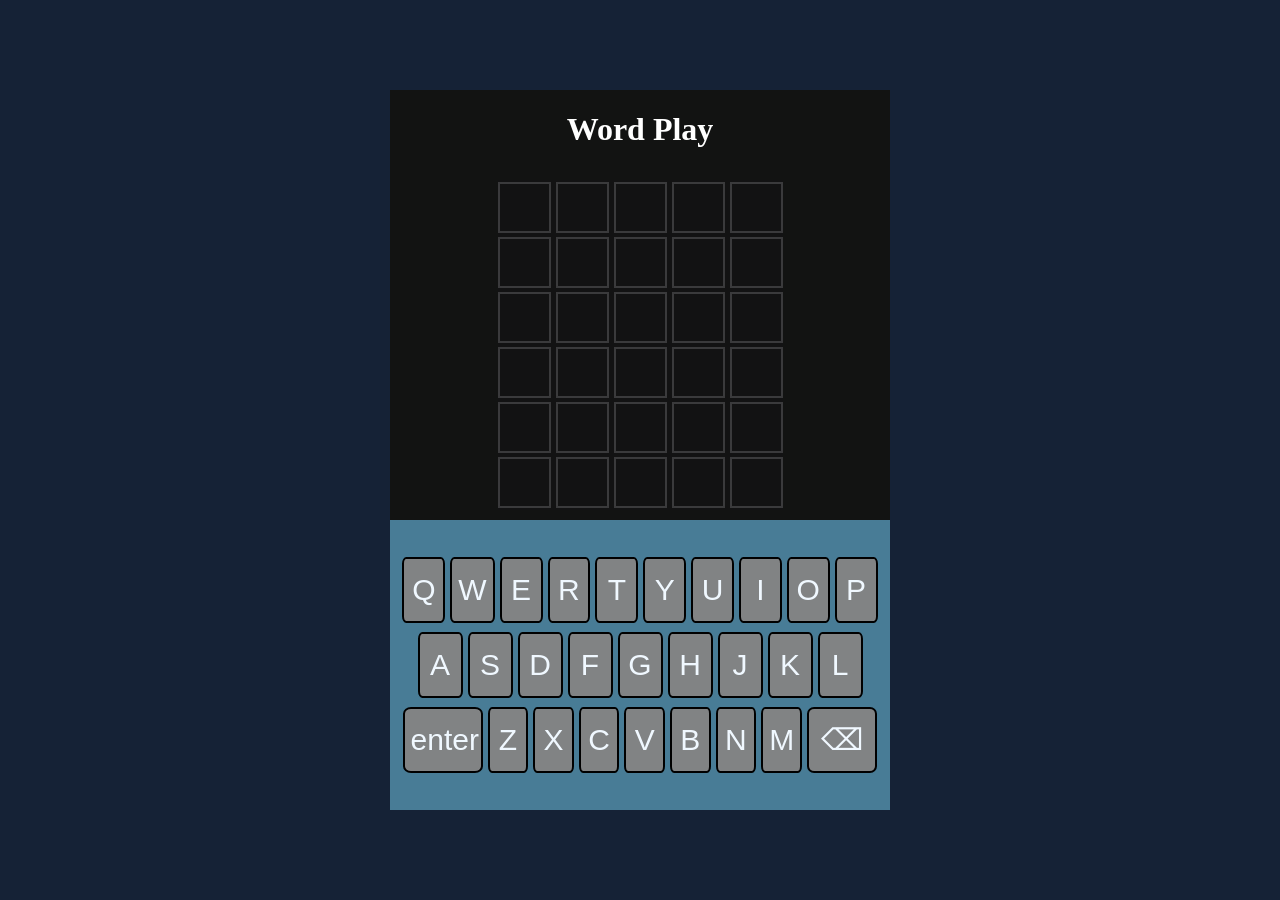
<file: index.html>
<!DOCTYPE html>
<html lang="en">

<head>
    <meta charset="UTF-8">
    <meta name="viewport" content="width=device-width, initial-scale=1.0">
    <link rel="stylesheet" href="style.css">
    <title>Wordle</title>


    <script defer src="script.js"></script>
</head>

<body>


    <div id="main_container">
        <div id="header">
            <h1 id="snackbar"> snackbar </h1>


            <h1>Word Play</h1>
            <button id="btnMenu" onclick="openModal()"></button>


        </div>


        <div id="game_container">


            <div id=row0 class=row>

                <input type="text" class="box" disabled>
                <input type="text" class="box" disabled>
                <input type="text" class="box" disabled>
                <input type="text" class="box" disabled>
                <input type="text" class="box" disabled>


            </div>

            <div id=row1 class=row>
                <input type="text" class="box" disabled>
                <input type="text" class="box" disabled>
                <input type="text" class="box" disabled>
                <input type="text" class="box" disabled>
                <input type="text" class="box" disabled>


            </div>

            <div id=row2 class=row>
                <input type="text" class="box" disabled>
                <input type="text" class="box" disabled>
                <input type="text" class="box" disabled>
                <input type="text" class="box" disabled>
                <input type="text" class="box" disabled>


            </div>
            <div id=row3 class=row>
                <input type="text" class="box" disabled>
                <input type="text" class="box" disabled>
                <input type="text" class="box" disabled>
                <input type="text" class="box" disabled>
                <input type="text" class="box" disabled>


            </div>
            <div id=row4 class=row>
                <input type="text" class="box" disabled>
                <input type="text" class="box" disabled>
                <input type="text" class="box" disabled>
                <input type="text" class="box" disabled>
                <input type="text" class="box" disabled>


            </div>

            <div id=row5 class=row>
                <input type="text" class="box" disabled>
                <input type="text" class="box" disabled>
                <input type="text" class="box" disabled>
                <input type="text" class="box" disabled>
                <input type="text" class="box" disabled>


            </div>



        </div>


        <div id="keyboardContainer">





            <div class="keyBoardRow">

                <button id="Q" class="keyButon" onclick="presKey('Q')">Q</button>
                <button id="W" class="keyButon" onclick="presKey('W')">W</button>
                <button id="E" class="keyButon" onclick="presKey('E')">E</button>
                <button id="R" class="keyButon" onclick="presKey('R')">R</button>
                <button id="T" class="keyButon" onclick="presKey('T')">T</button>
                <button id="Y" class="keyButon" onclick="presKey('Y')">Y</button>
                <button id="U" class="keyButon" onclick="presKey('U')">U</button>
                <button id="I" class="keyButon" onclick="presKey('I')">I</button>
                <button id="O" class="keyButon" onclick="presKey('O')">O</button>
                <button id="P" class="keyButon" onclick="presKey('P')">P</button>


            </div>

            <div class="keyBoardRow">

                <button id="A" class="keyButon" onclick="presKey('A')">A</button>
                <button id="S" class="keyButon" onclick="presKey('S')">S</button>
                <button id="D" class="keyButon" onclick="presKey('D')">D</button>
                <button id="F" class="keyButon" onclick="presKey('F')">F</button>
                <button id="G" class="keyButon" onclick="presKey('G')">G</button>
                <button id="H" class="keyButon" onclick="presKey('H')">H</button>
                <button id="J" class="keyButon" onclick="presKey('J')">J</button>
                <button id="K" class="keyButon" onclick="presKey('K')">K</button>
                <button id="L" class="keyButon" onclick="presKey('L')">L</button>


            </div>

            <div class="keyBoardRow">

                <button class="bigKeyButon" onclick="presKey('Enter')">enter</button>


                <button id="Z" class="keyButon" onclick="presKey('Z')">Z</button>
                <button id="X" class="keyButon" onclick="presKey('X')">X</button>
                <button id="C" class="keyButon" onclick="presKey('C')">C</button>
                <button id="V" class="keyButon" onclick="presKey('V')">V</button>
                <button id="B" class="keyButon" onclick="presKey('B')">B</button>
                <button id="N" class="keyButon" onclick="presKey('N')">N</button>
                <button id="M" class="keyButon" onclick="presKey('M')">M</button>


                <button class="bigKeyButon" onclick="presKey('Backspace')">⌫</button>

            </div>





        </div>


    </div>



</body>

</html>
</file>
<file: style.css>
body {
    background-color: #152236;
    display: flex;
    align-items: center;
    justify-content: center;


}

h1 {
    /*   */
    color: white;
    user-select: none;

}

#main_container {
    position: fixed;
    top: 50%;
    left: 50%;
    transform: translate(-50%, -50%);


    display: flex;
    flex-direction: column;
    align-items: center;
    justify-content: center;
    height: max(80%, 500px);
    width: 500px;
    /* padding: 5px; */
    background-color: #121312;
}

#game_container {
    padding: 10px;
    display: flex;
    flex-direction: column;
    align-items: center;
    justify-content: center;
    height: auto;
    width: auto;

}


.row {
    display: flex;
    flex-direction: row;
    align-items: center;
    justify-content: center;
    height: 55px;
    width: 100%;
    background-color: #121213;
    /* padding: 5px; */
    gap: 5px;
    user-select: none;

}

.box {
    height: 45px;
    width: 45px;
    /* background-color: #3b9915; */
    background-color: transparent;
    border-color: #3a3a3c;
    border-style: solid;
    border-width: 2px;
    font-size: 40px;
    color: aliceblue;
    text-align: center;




}

input {
    border: none;
    outline: none;
    pointer-events: none;
    font-family: Arial, bold;
    user-select: none;
    pointer-events: none;



}

#keyboardContainer {
    display: flex;
    flex-direction: column;
    align-items: center;
    justify-content: center;

    background-color: #487c96;
    width: 100%;
    height: 400px;
    /* gap: 5px; */


}

.keyButon {
    width: 45px;
    height: 95%;
    background-color: #818384;
    border-style: solid;
    color: aliceblue;
    font-size: 30px;
    border-radius: 10%;
    user-select: none;


}

.keyButon:hover {
    scale: 1.05;
}

.bigKeyButon {
    width: 80px;
    height: 95%;
    background-color: #818384;
    border-style: solid;
    color: aliceblue;
    font-size: 30px;
    border-radius: 10%;
    user-select: none;


}

.bigKeyButon:hover {
    scale: 1.05;


}

.keyBoardRow {
    display: flex;
    flex-direction: row;
    align-items: center;
    justify-content: center;

    height: 70PX;
    width: 95%;
    /* background-color: #4c4cd1; */
    background-color: transparent;

    padding: 2.5px;
    gap: 5px;


}

#toast {
    position: fixed;
    bottom: 20px;
    left: 50%;
    transform: translateX(-50%);
    background: #333;
    color: white;
    padding: 12px 20px;
    border-radius: 8px;
    opacity: 0;
    pointer-events: none;
    transition: opacity 0.4s ease;
    font-size: 18px;
}

#toast.show {
    opacity: 1;
}

#snackbar {
    visibility: hidden;
    /* Hidden by default. Visible on click */
    max-width: 150px;
    min-width: 150px;
    /* Set a default minimum width */
    margin-left: -75px;
    /* Divide value of min-width by 2 */
    background-color: #dfd9d9cd;
    /* Black background color */
    color: #333;
    /* White text color */
    text-align: center;
    /* Centered text */
    border-radius: 2px;
    /* Rounded borders */
    /* padding: 16px; */
    /* Padding */
    position: fixed;
    /* Sit on top of the screen */
    z-index: 1;
    /* Add a z-index if needed */
    left: 50%;
    /* Center the snackbar */
    top: 60px;
    /* 30px from the bottom */
    font-size: 15px;
}

/* Show the snackbar when clicking on a button (class added with JavaScript) */
#snackbar.show {
    visibility: visible;
    /* Show the snackbar */
    /* Add animation: Take 0.5 seconds to fade in and out the snackbar.
  However, delay the fade out process for 2.5 seconds */
    -webkit-animation: fadein 0.5s, fadeout 0.5s 2.5s;
    animation: fadein 0.5s, fadeout 0.5s 2.5s;
    transition: 3000ms;
}

@-webkit-keyframes fadein {
    from {
        top: 30px;
        opacity: 0;
    }

    to {
        top: 60px;
        opacity: 1;
    }
}

@keyframes fadein {
    from {
        top: 30px;
        opacity: 0;
    }

    to {
        top: 60px;
        opacity: 1;
    }
}

@-webkit-keyframes fadeout {
    from {
        top: 600px;
        opacity: 1;
    }

    to {
        top: 30px;
        opacity: 0;
    }
}

@keyframes fadeout {
    from {
        top: 60px;
        opacity: 1;
    }

    to {
        top: 30px;
        opacity: 0;
    }
}


#btnMenu {
    display: none;
    position: fixed;
    top: 10%;
    right: 100%;
    transform: translate(100%, 0);
    /* position: fixed; */
    background-color: #9993a0;
    width: 60px;
    height: 40px;
    z-index: 1000;


}
</file>
